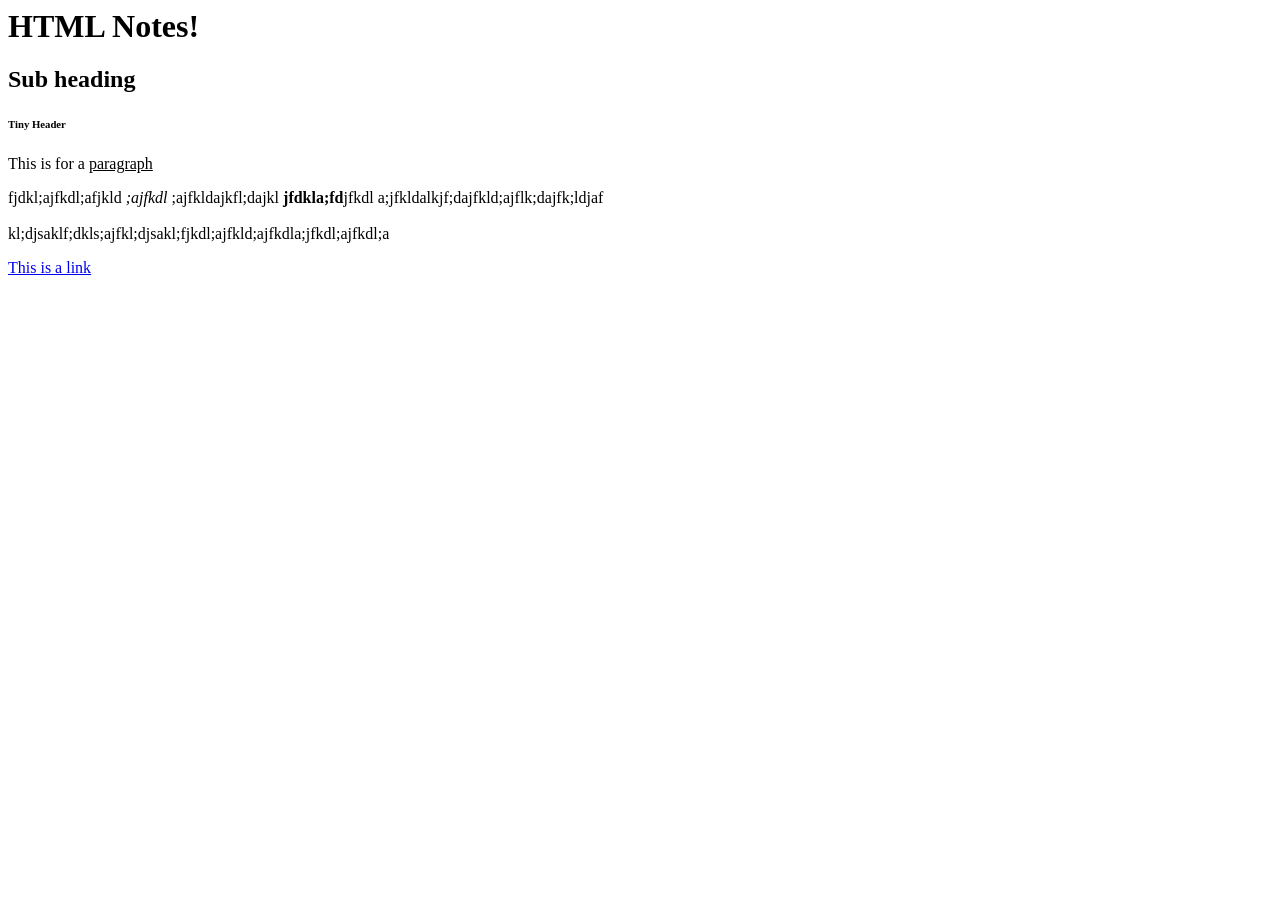
<file: basics.html>
<!--KR 6th HTML Basics notes-->
<!DOCTYPE html5>
<!--What does HTML stand for?-->
    <!--Hypertext Markup Language-->
<!--What is a tag?-->
    <!--the fundemental piece of HTML, how you markup your text. Indicated with angle brackets.-->
<!--What are the 2 types of tags?-->
    <!--Opening tags(takes place at begining, tells what happens), and closing tags(every opening needs a closing)-->
<!--TAGS-->
    <!--Doc type-->
        <!--What type of markup language we're using-->
        <!--<!DOCTYPE html5>-->
    <!--HTML-->
        <!--Tells the computer that everything that takes place inbetween two tags is html.-->
        <!--<html></html>-->
    <!--head-->
        <!--includes information the web browser needs to know about the website-->
        <!--<head></head>-->
    <!--body-->
        <!--The user actually sees-->
        <!--<body></body>-->
    <!--header 1-->
        <!--biggest-->
        <!--<h1></h1>-->
    <!--header 2-->
        <!--smaller-->
        <!--<h2></h2>-->
    <!--header 6-->
        <!--smallest, smaller than paragraphs-->
        <!--<h6></h6>-->
    <!--paragraph-->
        <!--normal paragraph-->
        <!--<p></p>-->
    <!--break-->
        <!--Starts a new line-->
        <!--<br></br>-->

<html>
    <head>
        <title>HTML Basics</title>
        <meta charset="UTF-8"> <!--Telling the webpage using English alphabet-->
    </head>
    <body>
        <h1>HTML Notes!</h1>
        <h2>Sub heading</h2>
        <h6>Tiny Header</h6>
        <p>This is for a <u>paragraph</u></p>
        <p>fjdkl;ajfkdl;afjkld <em>;ajfkdl</em> ;ajfkldajkfl;dajkl <strong>jfdkla;fd</strong>jfkdl a;jfkldalkjf;dajfkld;ajflk;dajfk;ldjaf<br></br>kl;djsaklf;dkls;ajfkl;djsakl;fjkdl;ajfkld;ajfkdla;jfkdl;ajfkdl;a</p>
        <a href="https://www.w3schools.com/" target="_blank">This is a link</a>
    </body>
</html>
</file>
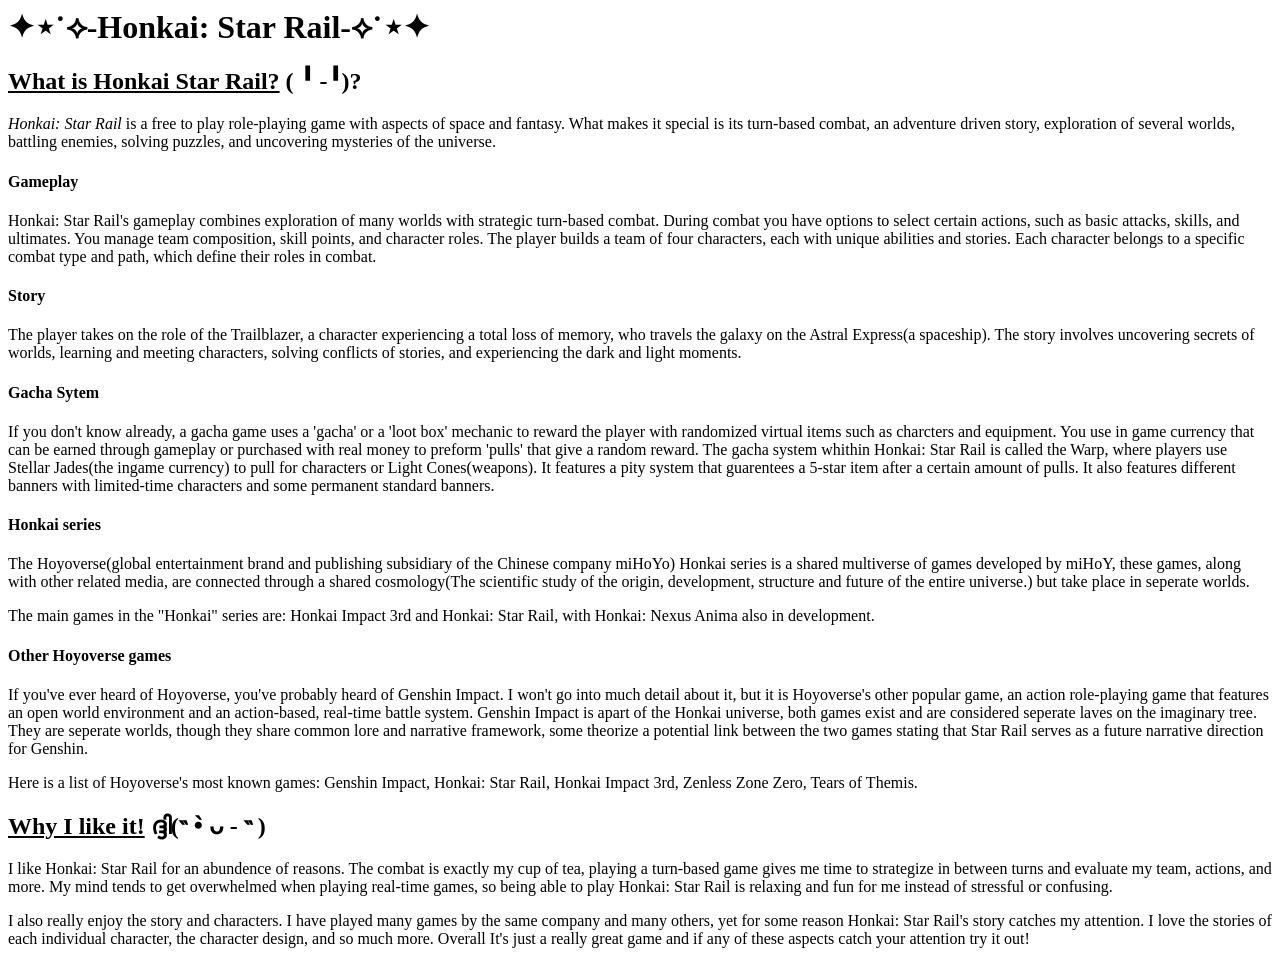
<file: web_page.html>
<!--KR 6th My webpage-->
<!DOCTYPE html5>

<html>
    <head>
        <title>HSR_Kz's_webpage</title>
        <meta charset="UTF-8">
    </head>
    <body>
        <h1>✦⋆˙⟡-Honkai: Star Rail-⟡˙⋆✦</h1>
        <h2><u>What is Honkai Star Rail?</u> ( ╹ -╹)?</h2>
        <p><em>Honkai: Star Rail</em> is a free to play role-playing game with aspects of space 
            and fantasy. What makes it special is its turn-based combat, 
            an adventure driven story, exploration of several worlds, battling enemies,
            solving puzzles, and uncovering mysteries of the universe. </p>
        <h4>Gameplay</h4>
        <p>Honkai: Star Rail's gameplay combines exploration of many worlds with strategic turn-based 
            combat. During combat you have options to select certain actions, such as
            basic attacks, skills, and ultimates. You manage team composition, skill points, and 
            character roles. The player builds a team of four characters, each with unique abilities and stories.
            Each character belongs to a specific combat type and path, which define their roles
            in combat. </p>
        <h4>Story</h4>
        <p>The player takes on the role of the Trailblazer, a character experiencing a
            total loss of memory, who travels the galaxy on the Astral Express(a spaceship).
            The story involves uncovering secrets of worlds, learning and meeting characters,
            solving conflicts of stories, and experiencing the dark and light moments.</p>
        <h4>Gacha Sytem</h4>
        <p>If you don't know already, a gacha game uses a 'gacha' or a 'loot box' mechanic to reward the player
            with randomized virtual items such as charcters and equipment. You use in game currency that can
            be earned through gameplay or purchased with real money to preform 'pulls' that give a random reward. 
            The gacha system whithin Honkai: Star Rail is called the Warp, where players use Stellar Jades(the ingame currency)
            to pull for characters or Light Cones(weapons). It features a pity system that guarentees a 5-star
            item after a certain amount of pulls. It also features different banners with limited-time characters
            and some permanent standard banners. </p>
        <h4>Honkai series</h4>
        <p>The Hoyoverse(global entertainment brand and publishing subsidiary of the Chinese
            company miHoYo) Honkai series is a shared multiverse of games developed by miHoY,
            these games, along with other related media, are connected through a shared cosmology(The
            scientific study of the origin, development, structure and future of the entire universe.)
            but take place in seperate worlds.</p>
        <p>The main games in the "Honkai" series are: Honkai Impact 3rd and Honkai: Star Rail,
            with Honkai: Nexus Anima also in development.</p>
        <h4>Other Hoyoverse games</h4>
        <p>If you've ever heard of Hoyoverse, you've probably heard of Genshin Impact. I won't
            go into much detail about it, but it is Hoyoverse's other popular game, an action
            role-playing game that features an open world environment and an action-based, real-time
            battle system. Genshin Impact is apart of the Honkai universe, both games exist and are
            considered seperate laves on the imaginary tree. They are seperate worlds, though they share
            common lore and narrative framework, some theorize a potential link between the two games
            stating that Star Rail serves as a future narrative direction for Genshin. </p>
        <p>Here is a list of Hoyoverse's most known games: Genshin Impact, Honkai: Star Rail,
            Honkai Impact 3rd, Zenless Zone Zero, Tears of Themis.
        </p>
        <h2><u>Why I like it!</u> ദ്ദി(˵ •̀ ᴗ - ˵ ) </h2>
        <p>I like Honkai: Star Rail for an abundence of reasons. The combat is exactly my cup of tea,
            playing a turn-based game gives me time to strategize in between turns and evaluate my team, 
            actions, and more. My mind tends to get overwhelmed when playing real-time games, 
            so being able to play Honkai: Star Rail is relaxing and fun for me instead of 
            stressful or confusing. 
        <p>I also really enjoy the story and characters. I have played many games by the same company
            and many others, yet for some reason Honkai: Star Rail's story catches my attention. 
            I love the stories of each individual character, the character design, and so much more. 
            Overall It's just a really great game and if any of these aspects catch your attention try it 
            out! 
        </p>
        </p>
    </body>
</html>
</file>
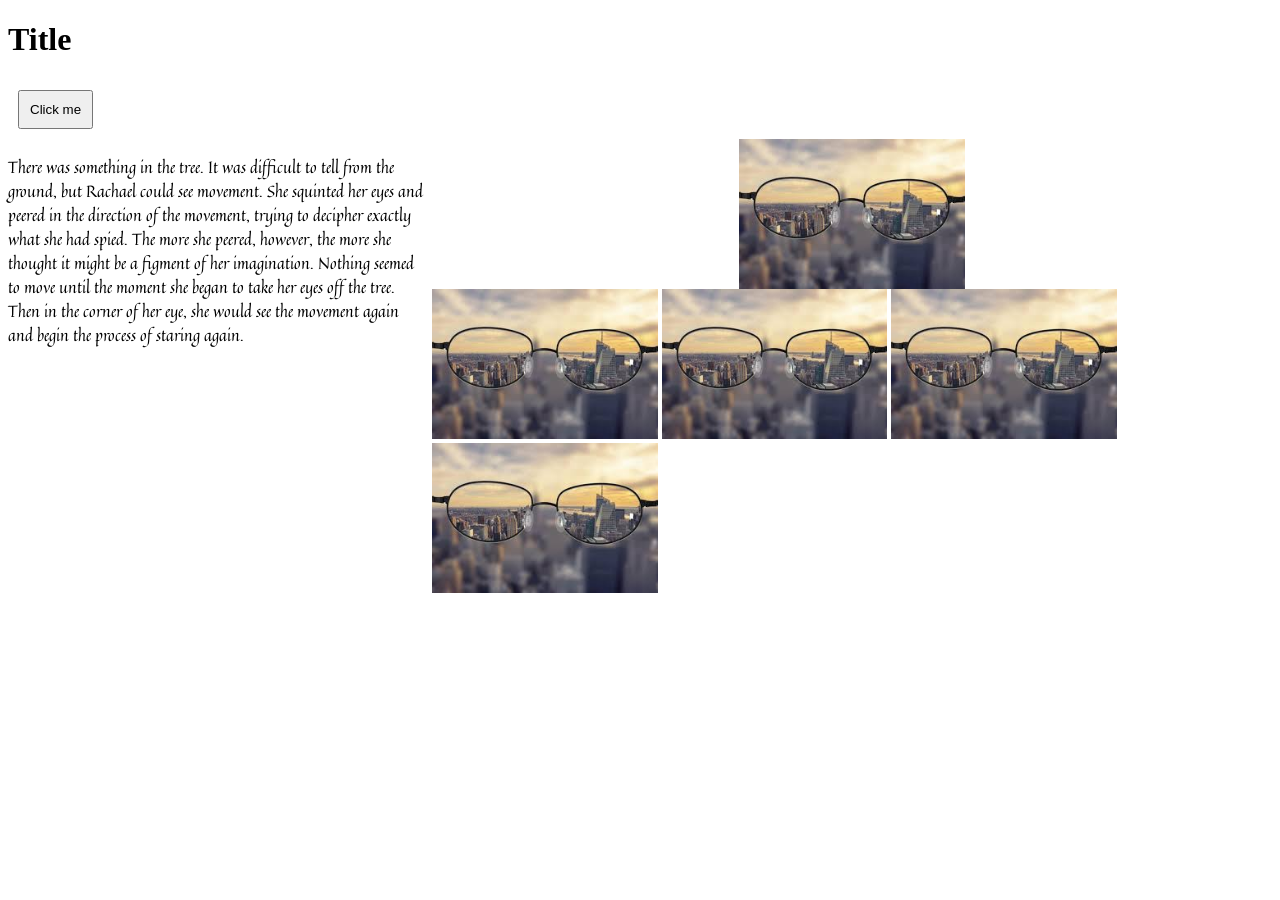
<file: Notes.html/advanced_css.html>
<!--KR 6th Advanced CSS notes-->
<!DOCTYPE html>
<html lang="en">
<head>
    <meta charset="UTF-8">
    <meta name="viewport" content="width=device-width, initial-scale=1.0">
    <title>Advanced CSS</title>
    <link rel="preconnect" href="https://fonts.googleapis.com">
    <link rel="preconnect" href="https://fonts.gstatic.com" crossorigin>
    <link href="https://fonts.googleapis.com/css2?family=Quintessential&display=swap" rel="stylesheet">
    <link rel="stylesheet" href="styles.css"
</head>
<body>
    <h1>Title</h1>
    <button>Click me</button>
    <div id="content-wrapper">
    <div id="left">
        <p>There was something in the tree. It was difficult to tell from the ground, 
            but Rachael could see movement. She squinted her eyes and peered in the direction
             of the movement, trying to decipher exactly what she had spied. 
             The more she peered, however, the more she thought it might be a figment of her 
             imagination. Nothing seemed to move until the moment she began to take her eyes 
             off the tree. Then in the corner of her eye, she would see the movement again and 
             begin the process of staring again.
        </p>
    </div>
    <div id="right">
        <div id="one-wrapper">
        <img id="one" alt="glasses" src="[data-uri]">
        </div>
        <img id="three"alt="glasses" src="[data-uri]">
        <img id="three"alt="glasses" src="[data-uri]">
        <img id="two" alt="glasses" src="[data-uri]">
        <img id="three"alt="glasses" src="[data-uri]">
    </div>
    </div>
    
</body>
</html>

<!--What can you change about a font?
    font-family, font-size, font-style, font-weight, font varient
    font-family:monospace;
        font-size: 15px;
        font-style: oblique;
        font-weight: 800;
        font-variant: small-caps;
Why would you put more than one font family?
    to have as a backup, if someones device doesnt load the one you put
What is the difference between the 5 generic font categories? 
    one focuses on the spacing, one is bold and fancy, one has lines at the end, 
Where can you import fonts from? 
    google fonts
How can you import a font?
    copy and paste the font code
 What is margin?
    pushes the space around the outside of an object.
What is padding?
    area inside the item. pushes out from the center
How do you align items without CSS Grid or Flexbox?
    using margin and padding
What is CSS Grid?
    uses divs to make rows and columns
Why is it used?
    used most often for full webiste changes
How do you set up CSS Grid?
    display: grid;
What is flexbox?
    wraps around items on a webpage. lets you control placement on your webpage.
    flex is originally puts two things next to one another, unless you use justify.
Why is it used?
    Helpful where a webpage is dynamic, it changes in size, on a smaller device, or different
    shaped images that might need to move around. It can change based on the situation.
How do you set up Flexbox?
    display: flex;
-->
</file>
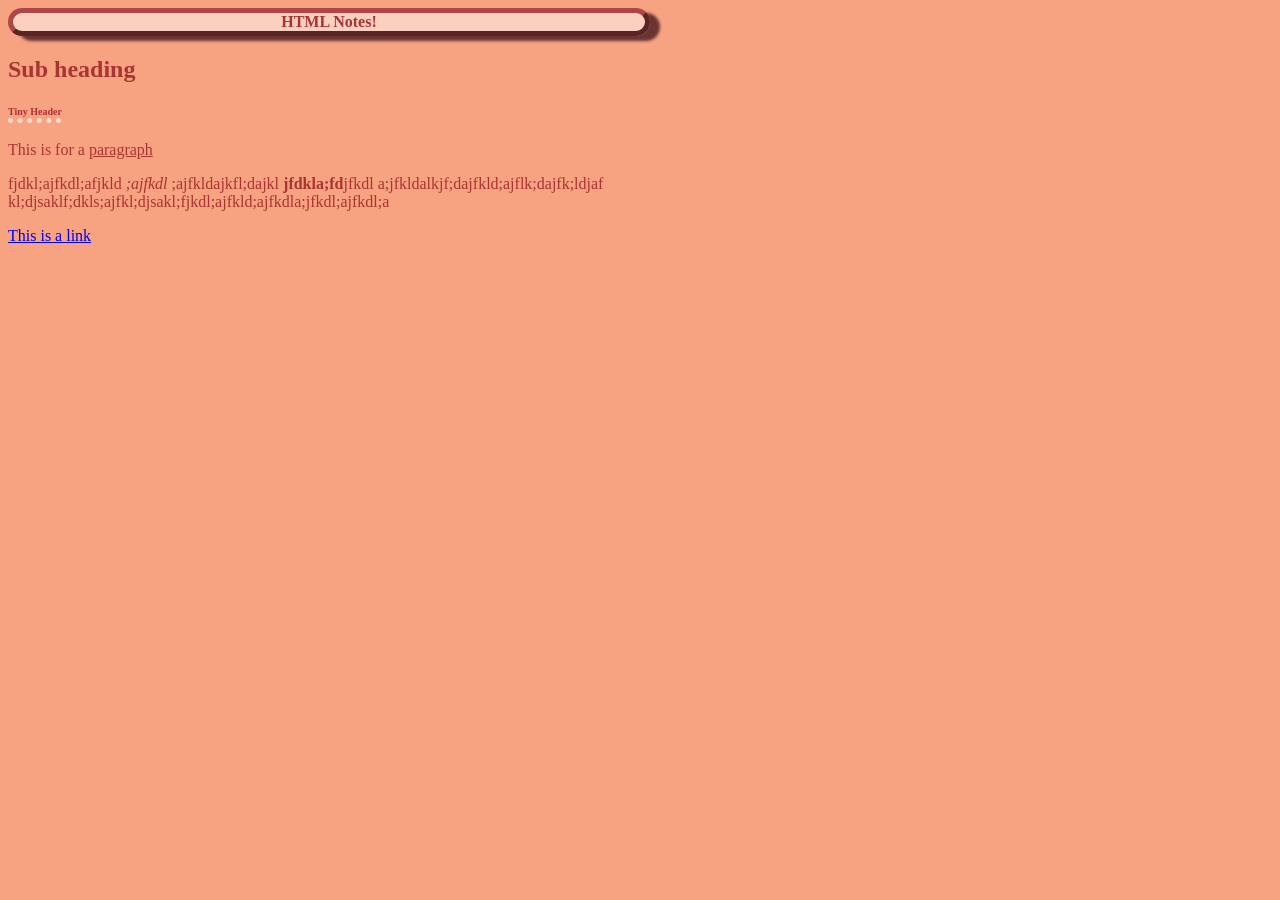
<file: Notes.html/css.html>
<!--KR 6th HTML Basics notes-->
<!DOCTYPE html5>


<html>
    <head>
        <title>HTML Basics</title>
        <meta charset="UTF-8"> <!--Telling the webpage using English alphabet-->
        <style>
            body{
                background-color: rgb(247, 162, 129);
                font-family: Georgia, 'Times New Roman', Times, serif;
                color:rgb(170, 51, 51);
            }
            .small{
                font-size: 10px;
                text-decoration: underline dotted rgba(255, 255, 255, 0.589) 5px;
            }
            #first{
                font-size: 1em;
                width: 50%;
                text-align: center;
                border: outset 5px rgb(173, 71, 71);
                border-radius: 50px;
                background-color: rgba(255, 255, 255, 0.5);
                box-shadow: 10px 5px 3px rgb(105, 52, 52);
        
            }
        </style>
    </head>
    <body>
        <h1 id="first">HTML Notes!</h1>
        <h2>Sub heading</h2>
        <h6 class="small">Tiny Header</h6>
        <p>This is for a <u>paragraph</u></p>
        <p><span>fjdkl;ajfkdl;afjkld <em>;ajfkdl</em> ;ajfkldajkfl;dajkl <strong>jfdkla;fd</strong>jfkdl a;jfkldalkjf;dajfkld;ajflk;dajfk;ldjaf</span><br>kl;djsaklf;dkls;ajfkl;djsakl;fjkdl;ajfkld;ajfkdla;jfkdl;ajfkdl;a</br></p>
        <a href="https://www.w3schools.com/" target="_blank">This is a link</a>
    </body>
</html>


<!--What does CSS stand for?
    Cascading Style Sheets
If I have the same thing written 2 times, which one will happen?
    the last one
What is a selector?
    telling the webpage what we want to change
Write out each of the 3 types of selectors
Type-
    Name of a tag.
    Class name.
    ID.
Symbol needed
    write the tag name.
    write the class name in the opening tag, 
    write the id name in 
Examples
    lINE 10
    LINE 15
    LINE 19
What is a declaration?
    Everything that exists in the curly bracket.
What is a property?
    The thing in blue, the key in key value pair. 
What is a value?
    the value it is assignes
What is used instead of spaces?
    dashes.
How do you center text?
    line 22
What are the 3 ways to change color on a page? (the 3 different formats, not what can be changed)
    RGB, Hexcode, the name of the color
Why would you not want to use a color's name to change the color? 
    they are not specific. Not every color will render the same on other computers.
Where can you find the specific colors you want?
    using rgb, hex codes and such. 
What are the different ways you can change the size of something? 
    pixels
Why would you want to set a size that automatically adjusts?
    because your window is not always the same size. so it looks good on a phone, projector,
    and other devices.-->
</file>
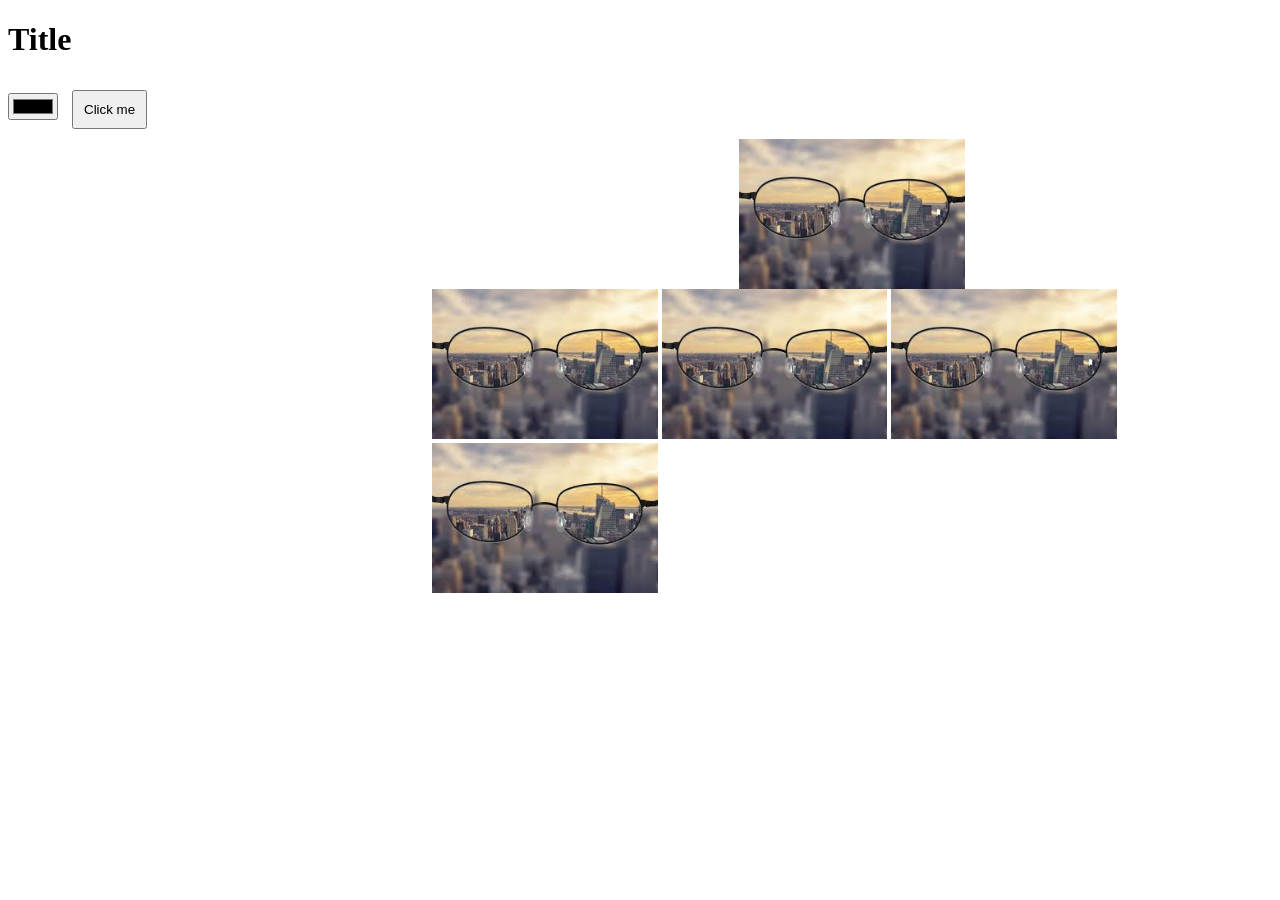
<file: Notes.html/javascript.html>
<!--KR 6th Javascript notes-->
<!DOCTYPE html>
<html lang="en">
<head>
    <style>
    img{
        height: 150px;
        width: auto;
    }
    #left{
        
        margin-right: 3px;
    }
    #right{
        
        margin-left: 3px;
    }
    #content-wrapper{
        display: grid;
        grid-template-columns: 1fr 2fr;
    }
    button{
        margin:10px;
        padding: 10px;
    }
    #one-wrapper{
        display: flex;
        justify-content: center;
        flex-wrap: wrap;
    }
    p{ font-family: "Quintessential", serif;
    font-weight: 400;
    font-style: normal;
    }
    #hidden{
        display: none;
    }
    </style>
    <script>
        images = ["https://i.redd.it/i-got-bored-so-i-decided-to-draw-a-random-image-on-the-v0-4ig97vv85vjb1.png?width=1280&format=png&auto=webp&s=7177756d1f393b6e093596d06e1ba539f723264b",
        "https://i.redd.it/i-got-bored-so-i-decided-to-draw-a-random-image-on-the-v0-pm1cary85vjb1.jpg?width=755&format=pjpg&auto=webp&s=cb9b202f3307b50dc79ebcf33cb6c1277aee88b9"]
        showing = "none"
        function show(){
            if(showing == "none"){
            document.getElementById("hidden").style.display = "block" 
            showing = "block"
            document.getElementById("button").innerHTML = "show less"}
            else{
                document.getElementById("hidden").style.display = "none" 
                showing = "none"
                document.getElementById("button").innerHTML = "show more"}
        }
        function change(){
            document.getElementById("one").src = images[index]
            index += 1
            if (index >= images.length){
                index = 0
            }
        }
        function color(){
            document.getElementById("left").style.color = document.getElementById ("choice").value
        }
        function basic(){
            document.getElementById("left").style.color = "black"
            alert("The color has changed back")
        }
    </script>
    <meta charset="UTF-8">
    <meta name="viewport" content="width=device-width, initial-scale=1.0">
    <title>Javascript Notes</title>
</head>
<body>
    <h1 onmouseenter={color()} onmouseleave={basic()}>Title</h1>
    <input type = "color" id="choice"/>
    <button id = "button" onclick="{show()}">Click me</button>
    <div id="content-wrapper">
    <div id="left">
        <div id="hidden">
        <p>There was something in the tree. It was difficult to tell from the ground, 
            but Rachael could see movement. She squinted her eyes and peered in the direction
             of the movement, trying to decipher exactly what she had spied. 
             The more she peered, however, the more she thought it might be a figment of her 
             imagination. Nothing seemed to move until the moment she began to take her eyes 
             off the tree. Then in the corner of her eye, she would see the movement again and 
             begin the process of staring again.</p></div>
    </div>
    <div id="right">
        <div id="one-wrapper">
        <img id="one" alt="glasses" src="[data-uri]">
        </div>
        <img id="three"alt="glasses" src="[data-uri]">
        <img id="four"alt="glasses" onmouseover={change()} src="[data-uri]">
        <img id="two" alt="glasses" src="[data-uri]">
        <img id="five"alt="glasses" src="[data-uri]">
    </div>
    </div>
</body>
</html>
<!--What is the purpose of JavaScript in web development?
    to make webpages interactive.
How do you access HTML elements with JavaScript?
    document.getElementById()
    document gives access to HTML, Search for specific ID, (id im looking for).
What are the mouse events you have access to in HTML?
    things user might do to their mouse while on the webpage.
    on click(usually buttons), on context menu(right click), dbl click(double click), 
    onmousedown(pressed over element) onmouseenter(moves into an element), onmouseleave(moves out of element) 
    onmouse move(moves over element), onmouseout(moves out of element), onmouseover(onto element), 
    onmouseup(button released over element).
How can you change CSS using JavaScript?
    changing the property color and getting the id of the area.
How do you create an alert message using JavaScript?
    line 65
-->
</file>
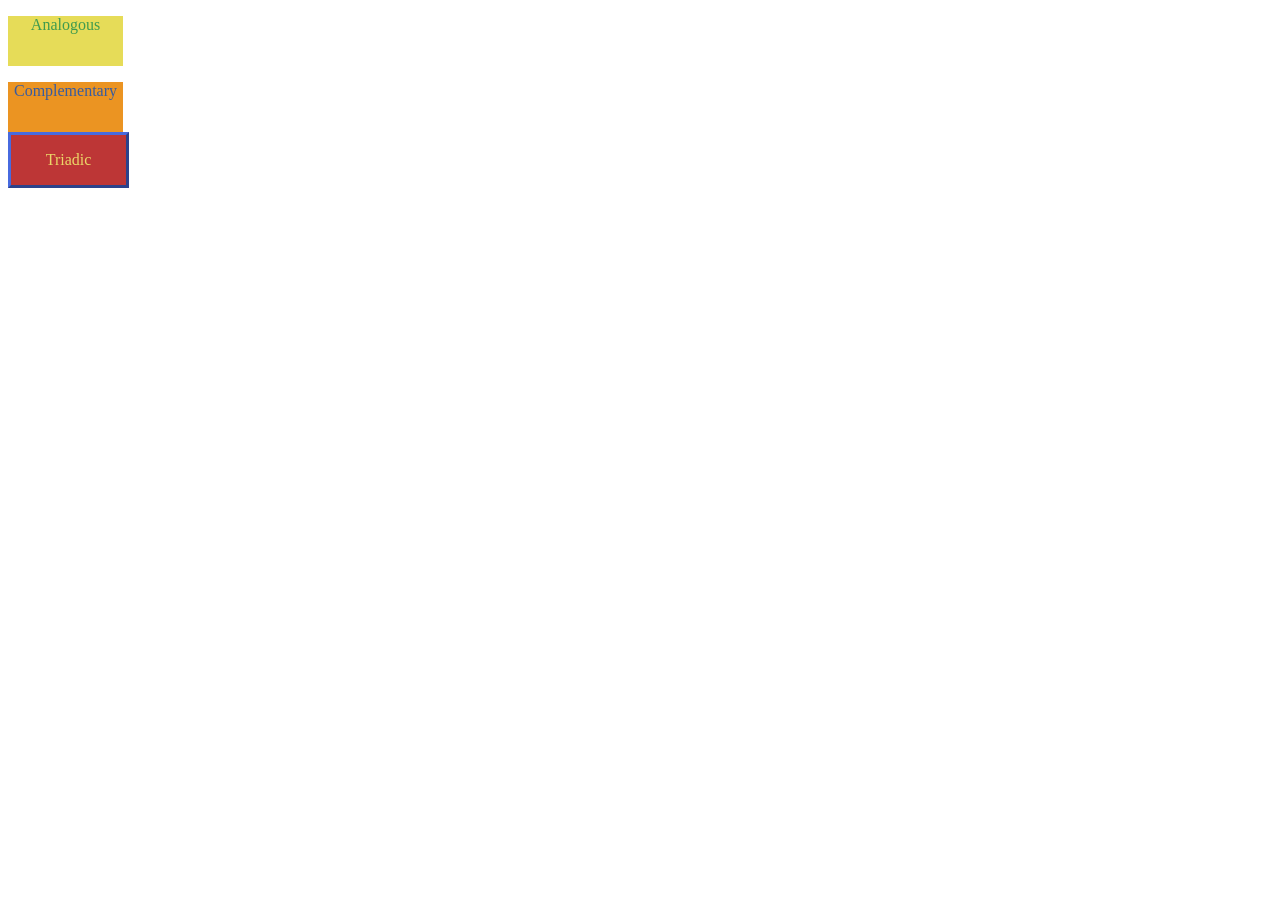
<file: Practices.html/color.html>
<!--KR 6th Color-->
<!DOCTYPE html>
<html lang="en">
    <head>
        <title>Styling with Color</title>
        <meta charset="UTF-8">
        <style> 
            div{
                height: 50px;
                width: 115px;
                text-align: center;
            }#analogous{
                background-color: rgb(230, 220, 88);
                color: rgb(63, 155, 78);}
            #complementary{
                background-color: rgb(235, 148, 34);
                color: rgb(56, 92, 160);
            }
            #triadic{
                background-color: rgb(189, 54, 54);
                color: rgb(235, 215, 104);
                border: outset rgb(71, 106, 223);
            }

        </style>
    </head>
    <body>
        <div id="analogous">
            <p>Analogous</p>
        </div>
        <div id="complementary">
            <p>Complementary</p>
        </div>
        <div id="triadic">
            <p>Triadic</p>
        </div>
    </body>

</html>
</file>
<file: Notes.html/styles.css>
img{
        height: 150px;
        width: auto;
    }
    #left{
        
        margin-right: 3px;
    }
    #right{
        
        margin-left: 3px;
    }
    #content-wrapper{
        display: grid;
        grid-template-columns: 1fr 2fr;
    }
    button{
        margin:10px;
        padding: 10px;
    }
    #one-wrapper{
        display: flex;
        justify-content: center;
        flex-wrap: wrap;
    }
    p{ font-family: "Quintessential", serif;
    font-weight: 400;
    font-style: normal;
    }
    #hidden{
        display: none;
    }
</file>
